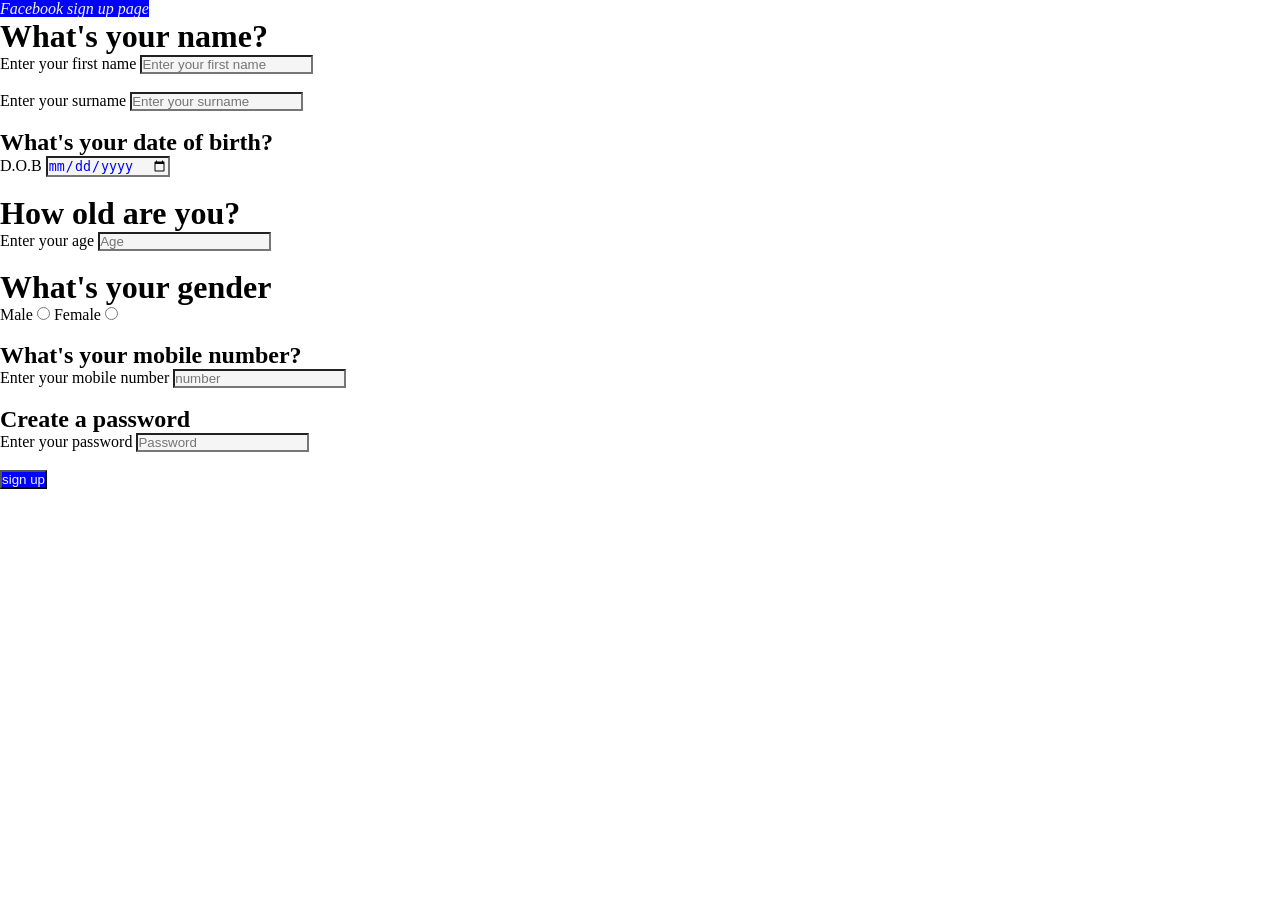
<file: index.html>
<!DOCTYPE html>
<html lang="en">
<head>
    <meta charset="UTF-8">
    <meta name="viewport" content="width=device-width, initial-scale=1.0">
    <title>Facebook sign up page</title>
</head>
<body>
    <i>Facebook sign up page</i>
    <link rel="stylesheet" href="style.css">
    <h1>What's your name?</h1>

    

    <label for="First name">Enter your first name</label>
    <input type="text" placeholder="Enter your first name">
    <br>
    <br>

    <label for="Surname">Enter your surname</label>
    <input type="text" placeholder="Enter your surname">
    <br>
    <br>

    <h2>What's your date of birth?</h2>

    <label for="Date_of_birth">D.O.B</label>
    <input type="Date" placeholder="D.O.B">
    <br>
    <br>

    <h1>How old are you?</h1>

    <label for="Age">Enter your age</label>
    <input type="Age" placeholder="Age">
    <br>
    <br>

    <h1>What's your gender</h1>

    <label for="Gender">Male</label>
    <input type="radio" name="gender" placeholder="Male">
    <label for="Gender">Female</label>
    <input type="radio" name="gender" placeholder="Female">
    <br>
    <br>

    <h2>What's your mobile number?</h2>

    <label for="Number">Enter your mobile number</label>
    <input type="Number" placeholder="number">
    <br>
    <br>

    <h2>Create a password</h2>

    <label for="Password">Enter your password</label>
    <input type="Password" placeholder="Password">
    <br>
    <br>

    <input type="submit" value="sign up" style="background-color: blue; color: aliceblue;">
    <link rel="stylesheet" href="style.css">



</body>
</html>
</file>
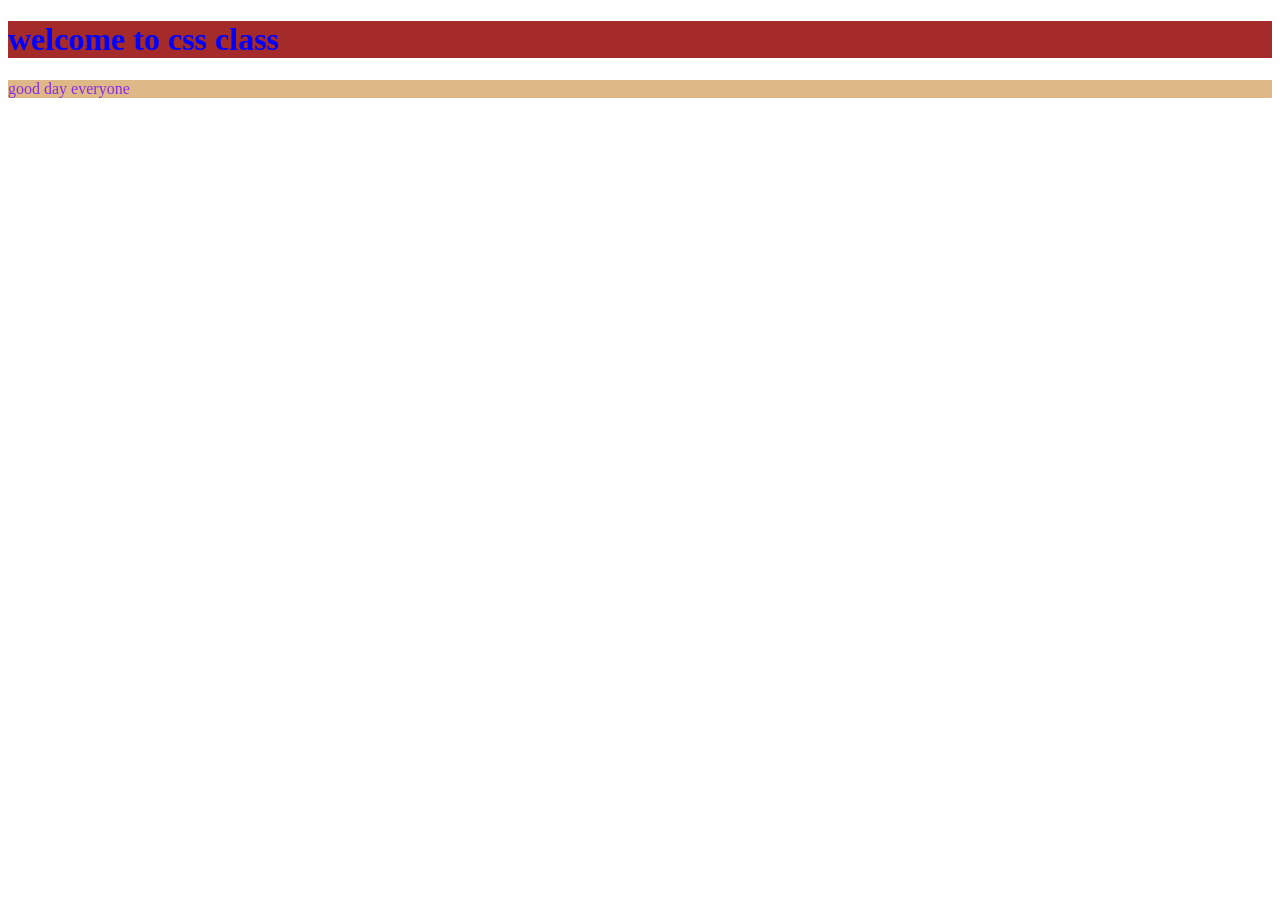
<file: roug.html>
<!DOCTYPE html>
<html lang="en">
<head>
    <meta charset="UTF-8">
    <meta name="viewport" content="width=device-width, initial-scale=1.0">
    <title>Document</title>
</head>
<style>
    p {
        color: blueviolet;
        background-color: burlywood;
    }
    h1 {
        color: blue;
        background-color: brown;
    }
</style>
<body>
    <h1>welcome to css class</h1>
    <p>good day everyone</p>
</body>
</html>
</file>
<file: style.css>
* {
    padding: 0px;
    margin: 0px;
    box-sizing: 0px;

}
i {
    color: beige;
    background-color: blue;
}
input {
    color: blue;
    background-color: whitesmoke;
}
</file>
